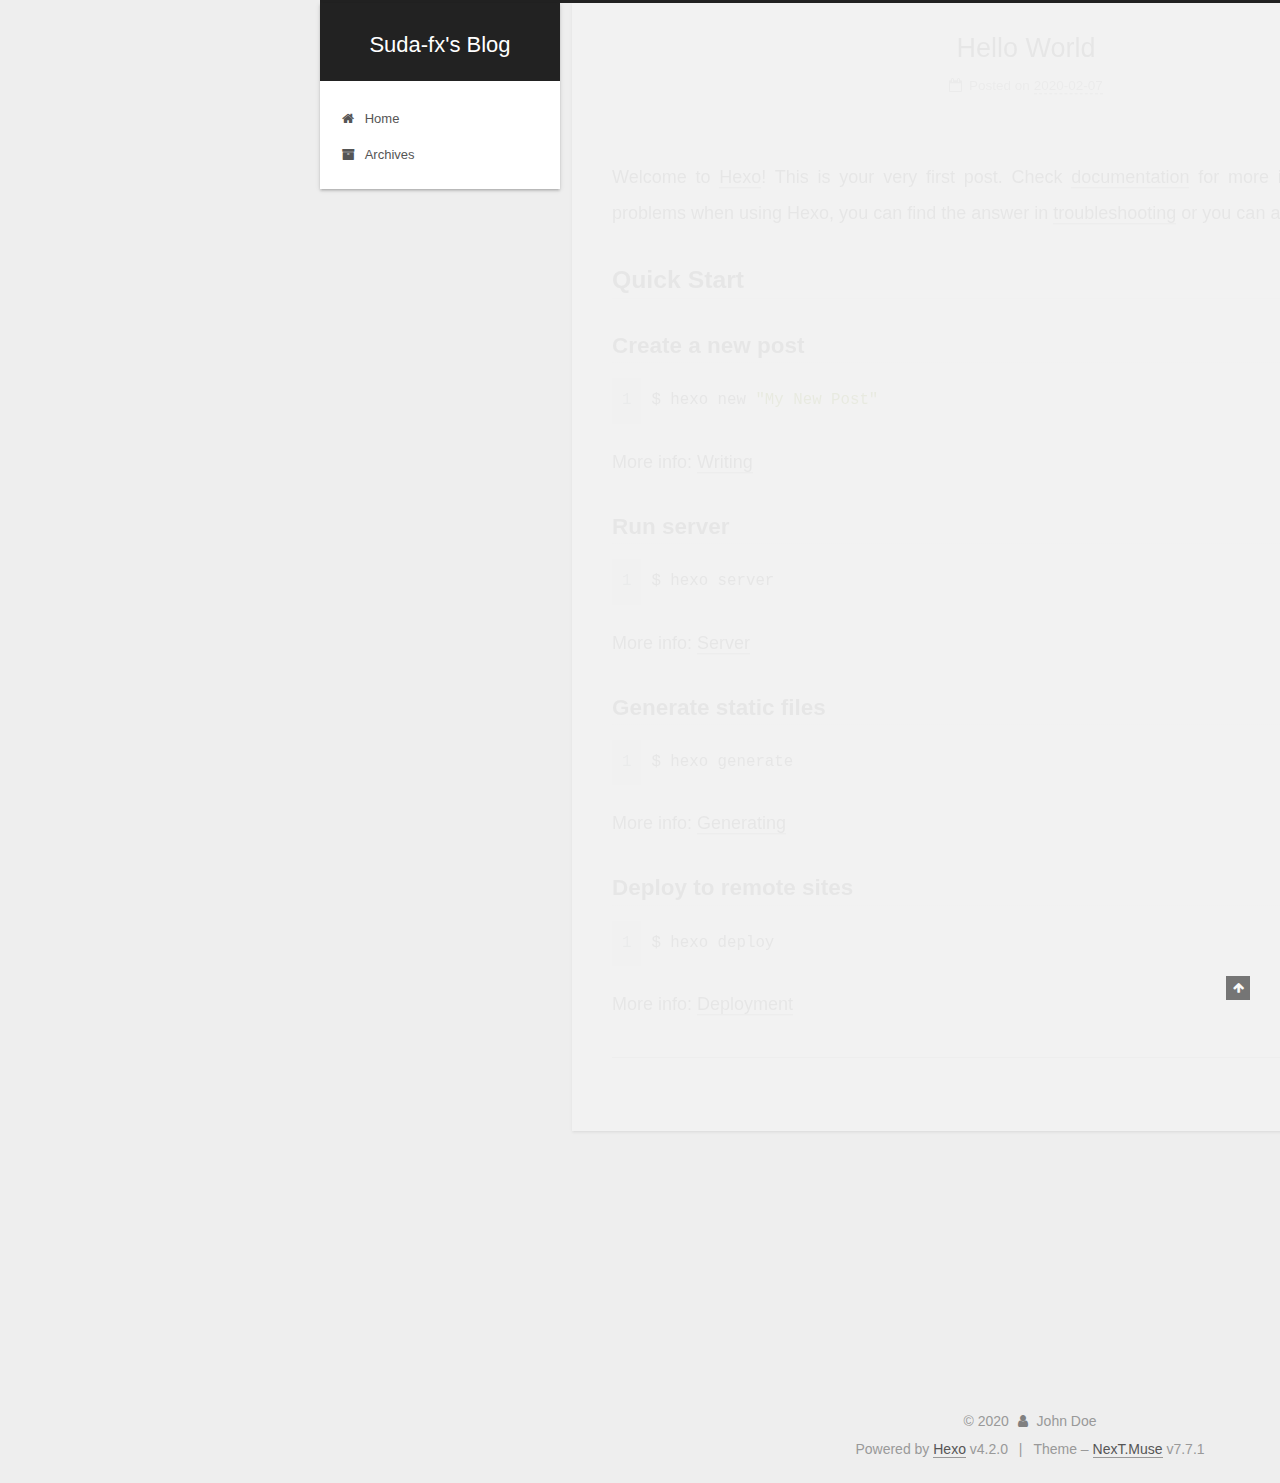
<file: 2020/02/07/hello-world/index.html>
<!DOCTYPE html>
<html lang="en">
<head>
  <meta charset="UTF-8">
<meta name="viewport" content="width=device-width, initial-scale=1, maximum-scale=2">
<meta name="theme-color" content="#222">
<meta name="generator" content="Hexo 4.2.0">
  <link rel="apple-touch-icon" sizes="180x180" href="/images/apple-touch-icon-next.png">
  <link rel="icon" type="image/png" sizes="32x32" href="/images/favicon-32x32-next.png">
  <link rel="icon" type="image/png" sizes="16x16" href="/images/favicon-16x16-next.png">
  <link rel="mask-icon" href="/images/logo.svg" color="#222">

<link rel="stylesheet" href="/css/main.css">


<link rel="stylesheet" href="/lib/font-awesome/css/font-awesome.min.css">

<script id="hexo-configurations">
    var NexT = window.NexT || {};
    var CONFIG = {"hostname":"yoursite.com","root":"/","scheme":"Muse","version":"7.7.1","exturl":false,"sidebar":{"position":"left","display":"post","padding":18,"offset":12,"onmobile":false},"copycode":{"enable":false,"show_result":false,"style":null},"back2top":{"enable":true,"sidebar":false,"scrollpercent":false},"bookmark":{"enable":false,"color":"#222","save":"auto"},"fancybox":false,"mediumzoom":false,"lazyload":false,"pangu":false,"comments":{"style":"tabs","active":null,"storage":true,"lazyload":false,"nav":null},"algolia":{"hits":{"per_page":10},"labels":{"input_placeholder":"Search for Posts","hits_empty":"We didn't find any results for the search: ${query}","hits_stats":"${hits} results found in ${time} ms"}},"localsearch":{"enable":false,"trigger":"auto","top_n_per_article":1,"unescape":false,"preload":false},"motion":{"enable":true,"async":false,"transition":{"post_block":"fadeIn","post_header":"slideDownIn","post_body":"slideDownIn","coll_header":"slideLeftIn","sidebar":"slideUpIn"}}};
  </script>

  <meta name="description" content="Welcome to Hexo! This is your very first post. Check documentation for more info. If you get any problems when using Hexo, you can find the answer in troubleshooting or you can ask me on GitHub. Quick">
<meta property="og:type" content="article">
<meta property="og:title" content="Hello World">
<meta property="og:url" content="http://yoursite.com/2020/02/07/hello-world/index.html">
<meta property="og:site_name" content="Suda-fx&#39;s Blog">
<meta property="og:description" content="Welcome to Hexo! This is your very first post. Check documentation for more info. If you get any problems when using Hexo, you can find the answer in troubleshooting or you can ask me on GitHub. Quick">
<meta property="og:locale" content="en_US">
<meta property="article:published_time" content="2020-02-07T07:22:04.463Z">
<meta property="article:modified_time" content="2020-02-07T07:22:04.463Z">
<meta property="article:author" content="John Doe">
<meta name="twitter:card" content="summary">

<link rel="canonical" href="http://yoursite.com/2020/02/07/hello-world/">


<script id="page-configurations">
  // https://hexo.io/docs/variables.html
  CONFIG.page = {
    sidebar: "",
    isHome: false,
    isPost: true
  };
</script>

  <title>Hello World | Suda-fx's Blog</title>
  






  <noscript>
  <style>
  .use-motion .brand,
  .use-motion .menu-item,
  .sidebar-inner,
  .use-motion .post-block,
  .use-motion .pagination,
  .use-motion .comments,
  .use-motion .post-header,
  .use-motion .post-body,
  .use-motion .collection-header { opacity: initial; }

  .use-motion .site-title,
  .use-motion .site-subtitle {
    opacity: initial;
    top: initial;
  }

  .use-motion .logo-line-before i { left: initial; }
  .use-motion .logo-line-after i { right: initial; }
  </style>
</noscript>

</head>

<body itemscope itemtype="http://schema.org/WebPage">
  <div class="container use-motion">
    <div class="headband"></div>

    <header class="header" itemscope itemtype="http://schema.org/WPHeader">
      <div class="header-inner"><div class="site-brand-container">
  <div class="site-meta">

    <div>
      <a href="/" class="brand" rel="start">
        <span class="logo-line-before"><i></i></span>
        <span class="site-title">Suda-fx's Blog</span>
        <span class="logo-line-after"><i></i></span>
      </a>
    </div>
  </div>

  <div class="site-nav-toggle">
    <div class="toggle" aria-label="Toggle navigation bar">
      <span class="toggle-line toggle-line-first"></span>
      <span class="toggle-line toggle-line-middle"></span>
      <span class="toggle-line toggle-line-last"></span>
    </div>
  </div>
</div>


<nav class="site-nav">
  
  <ul id="menu" class="menu">
        <li class="menu-item menu-item-home">

    <a href="/" rel="section"><i class="fa fa-fw fa-home"></i>Home</a>

  </li>
        <li class="menu-item menu-item-archives">

    <a href="/archives/" rel="section"><i class="fa fa-fw fa-archive"></i>Archives</a>

  </li>
  </ul>

</nav>
</div>
    </header>

    
  <div class="back-to-top">
    <i class="fa fa-arrow-up"></i>
    <span>0%</span>
  </div>


    <main class="main">
      <div class="main-inner">
        <div class="content-wrap">
          

          <div class="content">
            

  <div class="posts-expand">
      
  
  
  <article itemscope itemtype="http://schema.org/Article" class="post-block " lang="en">
    <link itemprop="mainEntityOfPage" href="http://yoursite.com/2020/02/07/hello-world/">

    <span hidden itemprop="author" itemscope itemtype="http://schema.org/Person">
      <meta itemprop="image" content="/images/avatar.gif">
      <meta itemprop="name" content="John Doe">
      <meta itemprop="description" content="">
    </span>

    <span hidden itemprop="publisher" itemscope itemtype="http://schema.org/Organization">
      <meta itemprop="name" content="Suda-fx's Blog">
    </span>
      <header class="post-header">
        <h1 class="post-title" itemprop="name headline">
          Hello World
        </h1>

        <div class="post-meta">
            <span class="post-meta-item">
              <span class="post-meta-item-icon">
                <i class="fa fa-calendar-o"></i>
              </span>
              <span class="post-meta-item-text">Posted on</span>

              <time title="Created: 2020-02-07 15:22:04" itemprop="dateCreated datePublished" datetime="2020-02-07T15:22:04+08:00">2020-02-07</time>
            </span>

          

        </div>
      </header>

    
    
    
    <div class="post-body" itemprop="articleBody">

      
        <p>Welcome to <a href="https://hexo.io/" target="_blank" rel="noopener">Hexo</a>! This is your very first post. Check <a href="https://hexo.io/docs/" target="_blank" rel="noopener">documentation</a> for more info. If you get any problems when using Hexo, you can find the answer in <a href="https://hexo.io/docs/troubleshooting.html" target="_blank" rel="noopener">troubleshooting</a> or you can ask me on <a href="https://github.com/hexojs/hexo/issues" target="_blank" rel="noopener">GitHub</a>.</p>
<h2 id="Quick-Start"><a href="#Quick-Start" class="headerlink" title="Quick Start"></a>Quick Start</h2><h3 id="Create-a-new-post"><a href="#Create-a-new-post" class="headerlink" title="Create a new post"></a>Create a new post</h3><figure class="highlight bash"><table><tr><td class="gutter"><pre><span class="line">1</span><br></pre></td><td class="code"><pre><span class="line">$ hexo new <span class="string">"My New Post"</span></span><br></pre></td></tr></table></figure>

<p>More info: <a href="https://hexo.io/docs/writing.html" target="_blank" rel="noopener">Writing</a></p>
<h3 id="Run-server"><a href="#Run-server" class="headerlink" title="Run server"></a>Run server</h3><figure class="highlight bash"><table><tr><td class="gutter"><pre><span class="line">1</span><br></pre></td><td class="code"><pre><span class="line">$ hexo server</span><br></pre></td></tr></table></figure>

<p>More info: <a href="https://hexo.io/docs/server.html" target="_blank" rel="noopener">Server</a></p>
<h3 id="Generate-static-files"><a href="#Generate-static-files" class="headerlink" title="Generate static files"></a>Generate static files</h3><figure class="highlight bash"><table><tr><td class="gutter"><pre><span class="line">1</span><br></pre></td><td class="code"><pre><span class="line">$ hexo generate</span><br></pre></td></tr></table></figure>

<p>More info: <a href="https://hexo.io/docs/generating.html" target="_blank" rel="noopener">Generating</a></p>
<h3 id="Deploy-to-remote-sites"><a href="#Deploy-to-remote-sites" class="headerlink" title="Deploy to remote sites"></a>Deploy to remote sites</h3><figure class="highlight bash"><table><tr><td class="gutter"><pre><span class="line">1</span><br></pre></td><td class="code"><pre><span class="line">$ hexo deploy</span><br></pre></td></tr></table></figure>

<p>More info: <a href="https://hexo.io/docs/one-command-deployment.html" target="_blank" rel="noopener">Deployment</a></p>

    </div>

    
    
    

      <footer class="post-footer">

        


        
    <div class="post-nav">
      <div class="post-nav-item"></div>
      <div class="post-nav-item">
    <a href="/2020/02/07/Hello-world-0/" rel="next" title="Hello world!">
      Hello world! <i class="fa fa-chevron-right"></i>
    </a></div>
    </div>
      </footer>
    
  </article>
  
  
  

  </div>


          </div>
          

<script>
  window.addEventListener('tabs:register', () => {
    let activeClass = CONFIG.comments.activeClass;
    if (CONFIG.comments.storage) {
      activeClass = localStorage.getItem('comments_active') || activeClass;
    }
    if (activeClass) {
      let activeTab = document.querySelector(`a[href="#comment-${activeClass}"]`);
      if (activeTab) {
        activeTab.click();
      }
    }
  });
  if (CONFIG.comments.storage) {
    window.addEventListener('tabs:click', event => {
      if (!event.target.matches('.tabs-comment .tab-content .tab-pane')) return;
      let commentClass = event.target.classList[1];
      localStorage.setItem('comments_active', commentClass);
    });
  }
</script>

        </div>
          
  
  <div class="toggle sidebar-toggle">
    <span class="toggle-line toggle-line-first"></span>
    <span class="toggle-line toggle-line-middle"></span>
    <span class="toggle-line toggle-line-last"></span>
  </div>

  <aside class="sidebar">
    <div class="sidebar-inner">

      <ul class="sidebar-nav motion-element">
        <li class="sidebar-nav-toc">
          Table of Contents
        </li>
        <li class="sidebar-nav-overview">
          Overview
        </li>
      </ul>

      <!--noindex-->
      <div class="post-toc-wrap sidebar-panel">
          <div class="post-toc motion-element"><ol class="nav"><li class="nav-item nav-level-2"><a class="nav-link" href="#Quick-Start"><span class="nav-number">1.</span> <span class="nav-text">Quick Start</span></a><ol class="nav-child"><li class="nav-item nav-level-3"><a class="nav-link" href="#Create-a-new-post"><span class="nav-number">1.1.</span> <span class="nav-text">Create a new post</span></a></li><li class="nav-item nav-level-3"><a class="nav-link" href="#Run-server"><span class="nav-number">1.2.</span> <span class="nav-text">Run server</span></a></li><li class="nav-item nav-level-3"><a class="nav-link" href="#Generate-static-files"><span class="nav-number">1.3.</span> <span class="nav-text">Generate static files</span></a></li><li class="nav-item nav-level-3"><a class="nav-link" href="#Deploy-to-remote-sites"><span class="nav-number">1.4.</span> <span class="nav-text">Deploy to remote sites</span></a></li></ol></li></ol></div>
      </div>
      <!--/noindex-->

      <div class="site-overview-wrap sidebar-panel">
        <div class="site-author motion-element" itemprop="author" itemscope itemtype="http://schema.org/Person">
  <p class="site-author-name" itemprop="name">John Doe</p>
  <div class="site-description" itemprop="description"></div>
</div>
<div class="site-state-wrap motion-element">
  <nav class="site-state">
      <div class="site-state-item site-state-posts">
          <a href="/archives/">
        
          <span class="site-state-item-count">2</span>
          <span class="site-state-item-name">posts</span>
        </a>
      </div>
  </nav>
</div>



      </div>

    </div>
  </aside>
  <div id="sidebar-dimmer"></div>


      </div>
    </main>

    <footer class="footer">
      <div class="footer-inner">
        

<div class="copyright">
  
  &copy; 
  <span itemprop="copyrightYear">2020</span>
  <span class="with-love">
    <i class="fa fa-user"></i>
  </span>
  <span class="author" itemprop="copyrightHolder">John Doe</span>
</div>
  <div class="powered-by">Powered by <a href="https://hexo.io/" class="theme-link" rel="noopener" target="_blank">Hexo</a> v4.2.0
  </div>
  <span class="post-meta-divider">|</span>
  <div class="theme-info">Theme – <a href="https://muse.theme-next.org/" class="theme-link" rel="noopener" target="_blank">NexT.Muse</a> v7.7.1
  </div>

        








      </div>
    </footer>
  </div>

  
  <script src="/lib/anime.min.js"></script>
  <script src="/lib/velocity/velocity.min.js"></script>
  <script src="/lib/velocity/velocity.ui.min.js"></script>

<script src="/js/utils.js"></script>

<script src="/js/motion.js"></script>


<script src="/js/schemes/muse.js"></script>


<script src="/js/next-boot.js"></script>




  















  

  

</body>
</html>
</file>
<file: css/main.css>
html {
  line-height: 1.15; /* 1 */
  -webkit-text-size-adjust: 100%; /* 2 */
}
body {
  margin: 0;
}
main {
  display: block;
}
h1 {
  font-size: 2em;
  margin: 0.67em 0;
}
hr {
  box-sizing: content-box; /* 1 */
  height: 0; /* 1 */
  overflow: visible; /* 2 */
}
pre {
  font-family: monospace, monospace; /* 1 */
  font-size: 1em; /* 2 */
}
a {
  background: transparent;
}
abbr[title] {
  border-bottom: none; /* 1 */
  text-decoration: underline; /* 2 */
  text-decoration: underline dotted; /* 2 */
}
b,
strong {
  font-weight: bolder;
}
code,
kbd,
samp {
  font-family: monospace, monospace; /* 1 */
  font-size: 1em; /* 2 */
}
small {
  font-size: 80%;
}
sub,
sup {
  font-size: 75%;
  line-height: 0;
  position: relative;
  vertical-align: baseline;
}
sub {
  bottom: -0.25em;
}
sup {
  top: -0.5em;
}
img {
  border-style: none;
}
button,
input,
optgroup,
select,
textarea {
  font-family: inherit; /* 1 */
  font-size: 100%; /* 1 */
  line-height: 1.15; /* 1 */
  margin: 0; /* 2 */
}
button,
input {
/* 1 */
  overflow: visible;
}
button,
select {
/* 1 */
  text-transform: none;
}
button,
[type='button'],
[type='reset'],
[type='submit'] {
  -webkit-appearance: button;
}
button::-moz-focus-inner,
[type='button']::-moz-focus-inner,
[type='reset']::-moz-focus-inner,
[type='submit']::-moz-focus-inner {
  border-style: none;
  padding: 0;
}
button:-moz-focusring,
[type='button']:-moz-focusring,
[type='reset']:-moz-focusring,
[type='submit']:-moz-focusring {
  outline: 1px dotted ButtonText;
}
fieldset {
  padding: 0.35em 0.75em 0.625em;
}
legend {
  box-sizing: border-box; /* 1 */
  color: inherit; /* 2 */
  display: table; /* 1 */
  max-width: 100%; /* 1 */
  padding: 0; /* 3 */
  white-space: normal; /* 1 */
}
progress {
  vertical-align: baseline;
}
textarea {
  overflow: auto;
}
[type='checkbox'],
[type='radio'] {
  box-sizing: border-box; /* 1 */
  padding: 0; /* 2 */
}
[type='number']::-webkit-inner-spin-button,
[type='number']::-webkit-outer-spin-button {
  height: auto;
}
[type='search'] {
  outline-offset: -2px; /* 2 */
  -webkit-appearance: textfield; /* 1 */
}
[type='search']::-webkit-search-decoration {
  -webkit-appearance: none;
}
::-webkit-file-upload-button {
  font: inherit; /* 2 */
  -webkit-appearance: button; /* 1 */
}
details {
  display: block;
}
summary {
  display: list-item;
}
template {
  display: none;
}
[hidden] {
  display: none;
}
::selection {
  background: #262a30;
  color: #fff;
}
html,
body {
  height: 100%;
}
body {
  background: #eee;
  color: #555;
  font-family: 'Lato', "PingFang SC", "Microsoft YaHei", sans-serif;
  font-size: 1em;
  line-height: 2;
}
@media (max-width: 991px) {
  body {
    padding-left: 0 !important;
    padding-right: 0 !important;
  }
}
h1,
h2,
h3,
h4,
h5,
h6 {
  font-family: 'Lato', "PingFang SC", "Microsoft YaHei", sans-serif;
  font-weight: bold;
  line-height: 1.5;
  margin: 20px 0 15px;
}
h1 {
  font-size: 1.5em;
}
h2 {
  font-size: 1.375em;
}
h3 {
  font-size: 1.25em;
}
h4 {
  font-size: 1.125em;
}
h5 {
  font-size: 1em;
}
h6 {
  font-size: 0.875em;
}
p {
  margin: 0 0 20px 0;
}
a,
span.exturl {
  border-bottom: 1px solid #999;
  color: #555;
  outline: 0;
  text-decoration: none;
  overflow-wrap: break-word;
  word-wrap: break-word;
  cursor: pointer;
}
a:hover,
span.exturl:hover {
  border-bottom-color: #222;
  color: #222;
}
iframe,
img,
video {
  display: block;
  margin-left: auto;
  margin-right: auto;
  max-width: 100%;
}
hr {
  background-color: #ddd;
  background-image: repeating-linear-gradient(-45deg, #fff, #fff 4px, transparent 4px, transparent 8px);
  border: 0;
  height: 3px;
  margin: 40px 0;
}
blockquote {
  border-left: 4px solid #ddd;
  color: #666;
  margin: 0;
  padding: 0 15px;
}
blockquote cite::before {
  content: '-';
  padding: 0 5px;
}
dt {
  font-weight: 700;
}
dd {
  margin: 0;
  padding: 0;
}
kbd {
  background-color: #f5f5f5;
  background-image: linear-gradient(#eee, #fff, #eee);
  border: 1px solid #ccc;
  border-radius: 0.2em;
  box-shadow: 0.1em 0.1em 0.2em rgba(0,0,0,0.1);
  font-family: inherit;
  padding: 0.1em 0.3em;
  white-space: nowrap;
}
.table-container {
  overflow: auto;
}
table {
  border-collapse: collapse;
  border-spacing: 0;
  font-size: 0.875em;
  margin: 0 0 20px 0;
  width: 100%;
}
tbody tr:nth-of-type(odd) {
  background: #f9f9f9;
}
tbody tr:hover {
  background: #f5f5f5;
}
caption,
th,
td {
  font-weight: normal;
  padding: 8px;
  text-align: left;
  vertical-align: middle;
}
th,
td {
  border: 1px solid #ddd;
  border-bottom: 3px solid #ddd;
}
th {
  font-weight: 700;
  padding-bottom: 10px;
}
td {
  border-bottom-width: 1px;
}
.btn {
  background: #fff;
  border: 2px solid #555;
  border-radius: 2px;
  color: #555;
  display: inline-block;
  font-size: 0.875em;
  line-height: 2;
  padding: 0 20px;
  text-decoration: none;
  transition-property: background-color;
  transition-delay: 0s;
  transition-duration: 0.2s;
  transition-timing-function: ease-in-out;
}
.btn:hover {
  background: #222;
  border-color: #222;
  color: #fff;
}
.btn + .btn {
  margin: 0 0 8px 8px;
}
.btn .fa-fw {
  text-align: left;
  width: 1.285714285714286em;
}
.toggle {
  line-height: 0;
}
.toggle .toggle-line {
  background: #fff;
  display: inline-block;
  height: 2px;
  left: 0;
  position: relative;
  top: 0;
  transition: all 0.4s;
  vertical-align: top;
  width: 100%;
}
.toggle .toggle-line:not(:first-child) {
  margin-top: 3px;
}
.toggle.toggle-arrow .toggle-line-first {
  left: 50%;
  top: 2px;
  transform: rotate(45deg);
  width: 50%;
}
.toggle.toggle-arrow .toggle-line-middle {
  left: 2px;
  width: 90%;
}
.toggle.toggle-arrow .toggle-line-last {
  left: 50%;
  top: -2px;
  transform: rotate(-45deg);
  width: 50%;
}
.toggle.toggle-close .toggle-line-first {
  transform: rotate(-45deg);
  top: 5px;
}
.toggle.toggle-close .toggle-line-middle {
  opacity: 0;
}
.toggle.toggle-close .toggle-line-last {
  transform: rotate(45deg);
  top: -5px;
}
.highlight,
pre {
  background: #f7f7f7;
  color: #4d4d4c;
  line-height: 1.6;
  margin: 0 auto 20px;
}
pre,
code {
  font-family: consolas, Menlo, monospace, "PingFang SC", "Microsoft YaHei";
}
code {
  background: #eee;
  border-radius: 3px;
  color: #555;
  padding: 2px 4px;
  overflow-wrap: break-word;
  word-wrap: break-word;
}
.highlight *::selection {
  background: #d6d6d6;
}
.highlight pre {
  border: 0;
  margin: 0;
  padding: 10px 0;
}
.highlight table {
  border: 0;
  margin: 0;
  width: auto;
}
.highlight td {
  border: 0;
  padding: 0;
}
.highlight figcaption {
  background: #eee;
  color: #4d4d4c;
  font-size: 0.875em;
  line-height: 1.2;
  padding: 0.5em;
}
.highlight figcaption::before,
.highlight figcaption::after {
  content: ' ';
  display: table;
}
.highlight figcaption::after {
  clear: both;
}
.highlight figcaption a {
  color: #4d4d4c;
  float: right;
}
.highlight figcaption a:hover {
  border-bottom-color: #4d4d4c;
}
.highlight .gutter {
  -moz-user-select: none;
  -ms-user-select: none;
  -webkit-user-select: none;
  user-select: none;
}
.highlight .gutter pre {
  background: #eff2f3;
  color: #869194;
  padding-left: 10px;
  padding-right: 10px;
  text-align: right;
}
.highlight .code pre {
  background: #f7f7f7;
  padding-left: 10px;
  width: 100%;
}
.gist table {
  width: auto;
}
.gist table td {
  border: 0;
}
pre {
  overflow: auto;
  padding: 10px;
}
pre code {
  background: none;
  color: #4d4d4c;
  font-size: 0.875em;
  padding: 0;
  text-shadow: none;
}
pre .deletion {
  background: #fdd;
}
pre .addition {
  background: #dfd;
}
pre .meta {
  color: #eab700;
  -moz-user-select: none;
  -ms-user-select: none;
  -webkit-user-select: none;
  user-select: none;
}
pre .comment {
  color: #8e908c;
}
pre .variable,
pre .attribute,
pre .tag,
pre .name,
pre .regexp,
pre .ruby .constant,
pre .xml .tag .title,
pre .xml .pi,
pre .xml .doctype,
pre .html .doctype,
pre .css .id,
pre .css .class,
pre .css .pseudo {
  color: #c82829;
}
pre .number,
pre .preprocessor,
pre .built_in,
pre .builtin-name,
pre .literal,
pre .params,
pre .constant,
pre .command {
  color: #f5871f;
}
pre .ruby .class .title,
pre .css .rules .attribute,
pre .string,
pre .symbol,
pre .value,
pre .inheritance,
pre .header,
pre .ruby .symbol,
pre .xml .cdata,
pre .special,
pre .formula {
  color: #718c00;
}
pre .title,
pre .css .hexcolor {
  color: #3e999f;
}
pre .function,
pre .python .decorator,
pre .python .title,
pre .ruby .function .title,
pre .ruby .title .keyword,
pre .perl .sub,
pre .javascript .title,
pre .coffeescript .title {
  color: #4271ae;
}
pre .keyword,
pre .javascript .function {
  color: #8959a8;
}
.blockquote-center {
  border-left: none;
  margin: 40px 0;
  padding: 0;
  position: relative;
  text-align: center;
}
.blockquote-center::before,
.blockquote-center::after {
  background-repeat: no-repeat;
  background-size: 22px 22px;
  content: ' ';
  display: block;
  height: 24px;
  opacity: 0.2;
  position: absolute;
  width: 100%;
}
.blockquote-center::before {
  background-image: url("../images/quote-l.svg");
  background-position: 0 -6px;
  border-top: 1px solid #ccc;
  top: -20px;
}
.blockquote-center::after {
  background-image: url("../images/quote-r.svg");
  background-position: 100% 8px;
  border-bottom: 1px solid #ccc;
  bottom: -20px;
}
.blockquote-center p,
.blockquote-center div {
  text-align: center;
}
.post-body .group-picture img {
  margin: 0 auto;
  padding: 0 3px;
}
.group-picture-row {
  margin-bottom: 6px;
  overflow: hidden;
}
.group-picture-column {
  float: left;
  margin-bottom: 10px;
}
.post-body .label {
  display: inline;
  padding: 0 2px;
}
.post-body .label.default {
  background: #f0f0f0;
}
.post-body .label.primary {
  background: #efe6f7;
}
.post-body .label.info {
  background: #e5f2f8;
}
.post-body .label.success {
  background: #e7f4e9;
}
.post-body .label.warning {
  background: #fcf6e1;
}
.post-body .label.danger {
  background: #fae8eb;
}
.post-body .tabs {
  margin-bottom: 20px;
}
.post-body .tabs,
.tabs-comment {
  display: block;
  padding-top: 10px;
  position: relative;
}
.post-body .tabs ul.nav-tabs,
.tabs-comment ul.nav-tabs {
  display: flex;
  flex-wrap: wrap;
  margin: 0;
  margin-bottom: -1px;
  padding: 0;
}
@media (max-width: 413px) {
  .post-body .tabs ul.nav-tabs,
  .tabs-comment ul.nav-tabs {
    display: block;
    margin-bottom: 5px;
  }
}
.post-body .tabs ul.nav-tabs li.tab,
.tabs-comment ul.nav-tabs li.tab {
  background: #fff;
  border-bottom: 1px solid #ddd;
  border-left: 1px solid transparent;
  border-right: 1px solid transparent;
  border-top: 3px solid transparent;
  flex-grow: 1;
  list-style-type: none;
  border-radius: 0 0 0 0;
}
@media (max-width: 413px) {
  .post-body .tabs ul.nav-tabs li.tab,
  .tabs-comment ul.nav-tabs li.tab {
    border-bottom: 1px solid transparent;
    border-left: 3px solid transparent;
    border-right: 1px solid transparent;
    border-top: 1px solid transparent;
  }
}
@media (max-width: 413px) {
  .post-body .tabs ul.nav-tabs li.tab,
  .tabs-comment ul.nav-tabs li.tab {
    border-radius: 0;
  }
}
.post-body .tabs ul.nav-tabs li.tab a,
.tabs-comment ul.nav-tabs li.tab a {
  border-bottom: initial;
  display: block;
  line-height: 1.8;
  outline: 0;
  padding: 0.25em 0.75em;
  text-align: center;
  transition-delay: 0s;
  transition-duration: 0.2s;
  transition-timing-function: ease-out;
}
.post-body .tabs ul.nav-tabs li.tab a i,
.tabs-comment ul.nav-tabs li.tab a i {
  width: 1.285714285714286em;
}
.post-body .tabs ul.nav-tabs li.tab.active,
.tabs-comment ul.nav-tabs li.tab.active {
  border-bottom: 1px solid transparent;
  border-left: 1px solid #ddd;
  border-right: 1px solid #ddd;
  border-top: 3px solid #fc6423;
}
@media (max-width: 413px) {
  .post-body .tabs ul.nav-tabs li.tab.active,
  .tabs-comment ul.nav-tabs li.tab.active {
    border-bottom: 1px solid #ddd;
    border-left: 3px solid #fc6423;
    border-right: 1px solid #ddd;
    border-top: 1px solid #ddd;
  }
}
.post-body .tabs ul.nav-tabs li.tab.active a,
.tabs-comment ul.nav-tabs li.tab.active a {
  color: #555;
  cursor: default;
}
.post-body .tabs .tab-content .tab-pane,
.tabs-comment .tab-content .tab-pane {
  border: 1px solid #ddd;
  padding: 20px 20px 0 20px;
  border-radius: 0;
}
.post-body .tabs .tab-content .tab-pane:not(.active),
.tabs-comment .tab-content .tab-pane:not(.active) {
  display: none;
}
.post-body .tabs .tab-content .tab-pane.active,
.tabs-comment .tab-content .tab-pane.active {
  display: block;
}
.post-body .tabs .tab-content .tab-pane.active:nth-of-type(1),
.tabs-comment .tab-content .tab-pane.active:nth-of-type(1) {
  border-radius: 0 0 0 0;
}
@media (max-width: 413px) {
  .post-body .tabs .tab-content .tab-pane.active:nth-of-type(1),
  .tabs-comment .tab-content .tab-pane.active:nth-of-type(1) {
    border-radius: 0;
  }
}
.post-body .note {
  border-radius: 3px;
  margin-bottom: 20px;
  padding: 15px;
  position: relative;
  border: 1px solid #eee;
  border-left-width: 5px;
}
.post-body .note h2,
.post-body .note h3,
.post-body .note h4,
.post-body .note h5,
.post-body .note h6 {
  margin-top: 0;
  border-bottom: initial;
  margin-bottom: 0;
  padding-top: 0;
}
.post-body .note p:first-child,
.post-body .note ul:first-child,
.post-body .note ol:first-child,
.post-body .note table:first-child,
.post-body .note pre:first-child,
.post-body .note blockquote:first-child,
.post-body .note img:first-child {
  margin-top: 0;
}
.post-body .note p:last-child,
.post-body .note ul:last-child,
.post-body .note ol:last-child,
.post-body .note table:last-child,
.post-body .note pre:last-child,
.post-body .note blockquote:last-child,
.post-body .note img:last-child {
  margin-bottom: 0;
}
.post-body .note.default {
  border-left-color: #777;
}
.post-body .note.default h2,
.post-body .note.default h3,
.post-body .note.default h4,
.post-body .note.default h5,
.post-body .note.default h6 {
  color: #777;
}
.post-body .note.primary {
  border-left-color: #6f42c1;
}
.post-body .note.primary h2,
.post-body .note.primary h3,
.post-body .note.primary h4,
.post-body .note.primary h5,
.post-body .note.primary h6 {
  color: #6f42c1;
}
.post-body .note.info {
  border-left-color: #428bca;
}
.post-body .note.info h2,
.post-body .note.info h3,
.post-body .note.info h4,
.post-body .note.info h5,
.post-body .note.info h6 {
  color: #428bca;
}
.post-body .note.success {
  border-left-color: #5cb85c;
}
.post-body .note.success h2,
.post-body .note.success h3,
.post-body .note.success h4,
.post-body .note.success h5,
.post-body .note.success h6 {
  color: #5cb85c;
}
.post-body .note.warning {
  border-left-color: #f0ad4e;
}
.post-body .note.warning h2,
.post-body .note.warning h3,
.post-body .note.warning h4,
.post-body .note.warning h5,
.post-body .note.warning h6 {
  color: #f0ad4e;
}
.post-body .note.danger {
  border-left-color: #d9534f;
}
.post-body .note.danger h2,
.post-body .note.danger h3,
.post-body .note.danger h4,
.post-body .note.danger h5,
.post-body .note.danger h6 {
  color: #d9534f;
}
.pagination .prev,
.pagination .next,
.pagination .page-number,
.pagination .space {
  display: inline-block;
  margin: 0 10px;
  padding: 0 11px;
  position: relative;
  top: -1px;
}
@media (max-width: 767px) {
  .pagination .prev,
  .pagination .next,
  .pagination .page-number,
  .pagination .space {
    margin: 0 5px;
  }
}
.pagination {
  border-top: 1px solid #eee;
  margin: 120px 0 0;
  text-align: center;
}
.pagination .prev,
.pagination .next,
.pagination .page-number {
  border-bottom: 0;
  border-top: 1px solid #eee;
  transition-property: border-color;
  transition-delay: 0s;
  transition-duration: 0.2s;
  transition-timing-function: ease-in-out;
}
.pagination .prev:hover,
.pagination .next:hover,
.pagination .page-number:hover {
  border-top-color: #222;
}
.pagination .space {
  margin: 0;
  padding: 0;
}
.pagination .prev {
  margin-left: 0;
}
.pagination .next {
  margin-right: 0;
}
.pagination .page-number.current {
  background: #ccc;
  border-top-color: #ccc;
  color: #fff;
}
@media (max-width: 767px) {
  .pagination {
    border-top: none;
  }
  .pagination .prev,
  .pagination .next,
  .pagination .page-number {
    border-bottom: 1px solid #eee;
    border-top: 0;
    margin-bottom: 10px;
    padding: 0 10px;
  }
  .pagination .prev:hover,
  .pagination .next:hover,
  .pagination .page-number:hover {
    border-bottom-color: #222;
  }
}
.comments {
  margin: 60px 20px 0;
  overflow: hidden;
}
.comment-button-group {
  display: flex;
  flex-wrap: wrap-reverse;
  justify-content: center;
  margin: 1em 0;
}
.comment-button-group .comment-button {
  margin: 0.1em 0.2em;
}
.comment-button-group .comment-button.active {
  background: #222;
  border-color: #222;
  color: #fff;
}
.comment-position {
  display: none;
}
.comment-position.active {
  display: block;
}
.tabs-comment {
  background: #fff;
  margin-top: 4em;
  padding-top: 0;
}
.tabs-comment .comments {
  border: 0;
  box-shadow: none;
  margin-top: 0;
  padding-top: 0;
}
.container {
  min-height: 100%;
  position: relative;
}
.main-inner {
  margin: 0 auto;
  width: calc(100% - 20px);
}
@media (min-width: 1200px) {
  .main-inner {
    width: 1160px;
  }
}
@media (min-width: 1600px) {
  .main-inner {
    width: 73%;
  }
}
.header {
  background: transparent;
}
.header-inner {
  margin: 0 auto;
  position: relative;
  width: calc(100% - 20px);
}
@media (min-width: 1200px) {
  .header-inner {
    width: 1160px;
  }
}
@media (min-width: 1600px) {
  .header-inner {
    width: 73%;
  }
}
.headband {
  background: #222;
  height: 3px;
}
.site-meta {
  margin: 0;
  text-align: center;
}
@media (max-width: 767px) {
  .site-meta {
    text-align: center;
  }
}
.brand {
  background: #222;
  border-bottom: none;
  color: #fff;
  display: inline-block;
  line-height: 1.375em;
  padding: 0 40px;
  position: relative;
}
.brand:hover {
  color: #fff;
}
.site-title {
  display: inline-block;
  font-family: 'Lato', "PingFang SC", "Microsoft YaHei", sans-serif;
  font-size: 1.375em;
  font-weight: normal;
  line-height: 1.5;
  vertical-align: top;
}
.site-subtitle {
  color: #ddd;
  font-size: 0.8125em;
  margin-top: 10px;
}
.use-motion .brand {
  opacity: 0;
}
.use-motion .site-title,
.use-motion .site-subtitle,
.use-motion .custom-logo-image {
  opacity: 0;
  position: relative;
  top: -10px;
}
.site-nav-toggle {
  display: none;
  left: 10px;
  position: absolute;
}
@media (max-width: 767px) {
  .site-nav-toggle {
    display: block;
  }
}
.site-nav-toggle .toggle {
  background: transparent;
  border: 0;
  margin-top: 2px;
  padding: 10px;
  width: 22px;
}
.site-nav-toggle .toggle .toggle-line {
  background: #555;
  border-radius: 1px;
}
.site-nav {
  display: block;
}
@media (max-width: 767px) {
  .site-nav {
    clear: both;
    display: none;
  }
}
.site-nav.site-nav-on {
  display: block;
}
.menu {
  margin-top: 20px;
  padding-left: 0;
  text-align: center;
}
.menu-item {
  display: inline-block;
  list-style: none;
  margin: 0 10px;
}
@media (max-width: 767px) {
  .menu-item {
    margin-top: 10px;
  }
}
.menu-item a,
.menu-item span.exturl {
  border-bottom: 0;
  display: block;
  font-size: 0.8125em;
  transition-property: border-color;
  transition-delay: 0s;
  transition-duration: 0.2s;
  transition-timing-function: ease-in-out;
}
@media (hover: none) {
  .menu-item a:hover,
  .menu-item span.exturl:hover {
    border-bottom-color: transparent !important;
  }
}
.menu-item .fa {
  margin-right: 8px;
}
.menu-item .badge {
  display: inline-block;
  font-weight: 700;
  line-height: 1;
  margin-left: 0.35em;
  margin-top: 0.35em;
  text-align: center;
  white-space: nowrap;
}
@media (max-width: 767px) {
  .menu-item .badge {
    float: right;
    margin-left: 0;
  }
}
.use-motion .menu-item {
  opacity: 0;
}
.sidebar {
  background: #222;
  bottom: 0;
  box-shadow: inset 0 2px 6px #000;
  position: fixed;
  top: 0;
}
.sidebar a,
.sidebar span.exturl {
  border-bottom-color: #555;
  color: #999;
}
.sidebar a:hover,
.sidebar span.exturl:hover {
  border-bottom-color: #eee;
  color: #eee;
}
@media (max-width: 991px) {
  .sidebar {
    display: none;
  }
}
.sidebar-inner {
  color: #999;
  padding: 18px 10px;
  text-align: center;
}
.cc-license {
  margin-top: 10px;
  text-align: center;
}
.cc-license .cc-opacity {
  border-bottom: none;
  opacity: 0.7;
}
.cc-license .cc-opacity:hover {
  opacity: 0.9;
}
.cc-license img {
  display: inline-block;
}
.site-author-image {
  border: 1px solid #eee;
  display: block;
  height: auto;
  margin: 0 auto;
  max-width: 120px;
  padding: 2px;
}
.site-author-name {
  color: #222;
  font-weight: 600;
  margin: 0;
  text-align: center;
}
.site-description {
  color: #999;
  font-size: 0.8125em;
  margin-top: 0;
  text-align: center;
}
.links-of-author {
  margin-top: 15px;
}
.links-of-author a,
.links-of-author span.exturl {
  border-bottom-color: #555;
  display: inline-block;
  font-size: 0.8125em;
  margin-bottom: 10px;
  margin-right: 10px;
  vertical-align: middle;
}
.links-of-author a::before,
.links-of-author span.exturl::before {
  background: #ffa8cd;
  border-radius: 50%;
  content: ' ';
  display: inline-block;
  height: 4px;
  margin-right: 3px;
  vertical-align: middle;
  width: 4px;
}
.sidebar-button {
  margin-top: 15px;
}
.sidebar-button a {
  border: 1px solid #fc6423;
  border-radius: 4px;
  color: #fc6423;
  display: inline-block;
  padding: 0 15px;
}
.sidebar-button a .fa {
  margin-right: 5px;
}
.sidebar-button a:hover {
  background: #fc6423;
  border: 1px solid #fc6423;
  color: #fff;
}
.sidebar-button a:hover .fa {
  color: #fff;
}
.links-of-blogroll {
  font-size: 0.8125em;
  margin-top: 10px;
}
.links-of-blogroll-title {
  font-size: 0.875em;
  font-weight: 600;
  margin-top: 0;
}
.links-of-blogroll-list {
  list-style: none;
  margin: 0;
  padding: 0;
}
.links-of-blogroll-item {
  padding: 2px 10px;
}
.links-of-blogroll-item a,
.links-of-blogroll-item span.exturl {
  box-sizing: border-box;
  display: inline-block;
  max-width: 280px;
  overflow: hidden;
  text-overflow: ellipsis;
  white-space: nowrap;
}
#sidebar-dimmer {
  display: none;
}
@media (max-width: 767px) {
  #sidebar-dimmer {
    background: #000;
    display: block;
    height: 100%;
    left: 100%;
    opacity: 0;
    position: fixed;
    top: 0;
    width: 100%;
    z-index: 1100;
  }
  .sidebar-active + #sidebar-dimmer {
    opacity: 0.7;
    transform: translateX(-100%);
    transition: opacity 0.5s;
  }
}
.sidebar-nav {
  margin: 0;
  padding-bottom: 20px;
  padding-left: 0;
}
.sidebar-nav li {
  border-bottom: 1px solid transparent;
  color: #555;
  cursor: pointer;
  display: inline-block;
  font-size: 0.875em;
}
.sidebar-nav li.sidebar-nav-overview {
  margin-left: 10px;
}
.sidebar-nav li:hover {
  color: #fc6423;
}
.sidebar-nav .sidebar-nav-active {
  border-bottom-color: #fc6423;
  color: #fc6423;
}
.sidebar-nav .sidebar-nav-active:hover {
  color: #fc6423;
}
.sidebar-panel {
  display: none;
  overflow-x: hidden;
  overflow-y: auto;
}
.sidebar-panel-active {
  display: block;
}
.sidebar-toggle {
  background: #222;
  bottom: 45px;
  cursor: pointer;
  height: 14px;
  left: 30px;
  padding: 5px;
  position: fixed;
  width: 14px;
  z-index: 1300;
}
@media (max-width: 991px) {
  .sidebar-toggle {
    left: 20px;
    opacity: 0.8;
    display: none;
  }
}
.sidebar-toggle:hover .toggle-line {
  background: #fc6423;
}
.post-toc {
  font-size: 0.875em;
}
.post-toc ol {
  list-style: none;
  margin: 0;
  padding: 0 2px 5px 10px;
  text-align: left;
}
.post-toc ol > ol {
  padding-left: 0;
}
.post-toc ol a {
  border-bottom-color: #ccc;
  color: #666;
  transition-property: all;
  transition-delay: 0s;
  transition-duration: 0.2s;
  transition-timing-function: ease-in-out;
}
.post-toc ol a:hover {
  border-bottom-color: #000;
  color: #000;
}
.post-toc .nav-item {
  line-height: 1.8;
  overflow: hidden;
  text-overflow: ellipsis;
  white-space: nowrap;
}
.post-toc .nav .nav-child {
  display: none;
}
.post-toc .nav .active > .nav-child {
  display: block;
}
.post-toc .nav .active-current > .nav-child {
  display: block;
}
.post-toc .nav .active-current > .nav-child > .nav-item {
  display: block;
}
.post-toc .nav .active > a {
  border-bottom-color: #fc6423;
  color: #fc6423;
}
.post-toc .nav .active-current > a {
  color: #fc6423;
}
.post-toc .nav .active-current > a:hover {
  color: #fc6423;
}
.site-state {
  display: flex;
  justify-content: center;
  line-height: 1.4;
  margin-top: 10px;
  overflow: hidden;
  text-align: center;
  white-space: nowrap;
}
.site-state-item {
  padding: 0 15px;
}
.site-state-item:not(:first-child) {
  border-left: 1px solid #eee;
}
.site-state-item a {
  border-bottom: none;
}
.site-state-item-count {
  color: inherit;
  display: block;
  font-size: 1em;
  font-weight: 600;
  text-align: center;
}
.site-state-item-name {
  color: #999;
  font-size: 0.8125em;
}
.footer {
  color: #999;
  font-size: 0.875em;
  padding: 20px 0;
}
.footer.footer-fixed {
  bottom: 0;
  left: 0;
  position: absolute;
  right: 0;
}
.footer-inner {
  box-sizing: border-box;
  margin: 0 auto;
  text-align: center;
  width: calc(100% - 20px);
}
@media (min-width: 1200px) {
  .footer-inner {
    width: 1160px;
  }
}
@media (min-width: 1600px) {
  .footer-inner {
    width: 73%;
  }
}
.with-love {
  color: #808080;
  display: inline-block;
  margin: 0 5px;
}
.powered-by,
.theme-info {
  display: inline-block;
}
@-moz-keyframes iconAnimate {
  0%, 100% {
    transform: scale(1);
  }
  10%, 30% {
    transform: scale(0.9);
  }
  20%, 40%, 60%, 80% {
    transform: scale(1.1);
  }
  50%, 70% {
    transform: scale(1.1);
  }
}
@-webkit-keyframes iconAnimate {
  0%, 100% {
    transform: scale(1);
  }
  10%, 30% {
    transform: scale(0.9);
  }
  20%, 40%, 60%, 80% {
    transform: scale(1.1);
  }
  50%, 70% {
    transform: scale(1.1);
  }
}
@-o-keyframes iconAnimate {
  0%, 100% {
    transform: scale(1);
  }
  10%, 30% {
    transform: scale(0.9);
  }
  20%, 40%, 60%, 80% {
    transform: scale(1.1);
  }
  50%, 70% {
    transform: scale(1.1);
  }
}
@keyframes iconAnimate {
  0%, 100% {
    transform: scale(1);
  }
  10%, 30% {
    transform: scale(0.9);
  }
  20%, 40%, 60%, 80% {
    transform: scale(1.1);
  }
  50%, 70% {
    transform: scale(1.1);
  }
}
.back-to-top {
  background: #222;
  bottom: -100px;
  box-sizing: border-box;
  color: #fff;
  cursor: pointer;
  font-size: 12px;
  left: 30px;
  opacity: 0.6;
  padding: 0 6px;
  position: fixed;
  text-align: center;
  transition-property: bottom;
  z-index: 1300;
  transition-delay: 0s;
  transition-duration: 0.2s;
  transition-timing-function: ease-in-out;
  width: 24px;
}
.back-to-top span {
  display: none;
}
.back-to-top:hover {
  color: #fc6423;
}
.back-to-top.back-to-top-on {
  bottom: 30px;
}
@media (max-width: 991px) {
  .back-to-top {
    left: 20px;
    opacity: 0.8;
  }
}
.post-body {
  font-family: 'Lato', "PingFang SC", "Microsoft YaHei", sans-serif;
  overflow-wrap: break-word;
  word-wrap: break-word;
}
@media (min-width: 1200px) {
  .post-body {
    font-size: 1.125em;
  }
}
.post-body span.exturl .fa {
  font-size: 0.875em;
  margin-left: 4px;
}
.post-body .image-caption,
.post-body .figure .caption {
  color: #999;
  font-size: 0.875em;
  font-weight: bold;
  line-height: 1;
  margin: -20px auto 15px;
  text-align: center;
}
.post-sticky-flag {
  display: inline-block;
  transform: rotate(30deg);
}
.post-button {
  margin-top: 40px;
  text-align: center;
}
.use-motion .post-block,
.use-motion .pagination,
.use-motion .comments {
  opacity: 0;
}
.use-motion .post-header {
  opacity: 0;
}
.use-motion .post-body {
  opacity: 0;
}
.use-motion .collection-header {
  opacity: 0;
}
.posts-collapse {
  margin-left: 55px;
  position: relative;
}
@media (max-width: 767px) {
  .posts-collapse {
    margin-left: 20px;
    margin-right: 20px;
  }
}
.posts-collapse .collection-title {
  font-size: 1.125em;
  position: relative;
}
.posts-collapse .collection-title::before {
  background: #999;
  border: 1px solid #fff;
  border-radius: 50%;
  content: ' ';
  height: 10px;
  left: 0;
  margin-left: -6px;
  margin-top: -4px;
  position: absolute;
  top: 50%;
  width: 10px;
}
.posts-collapse .collection-year {
  margin: 60px 0;
  position: relative;
}
.posts-collapse .collection-year::before {
  background: #bbb;
  border-radius: 50%;
  content: ' ';
  height: 8px;
  left: 0;
  margin-left: -4px;
  margin-top: -4px;
  position: absolute;
  top: 50%;
  width: 8px;
}
.posts-collapse .collection-header {
  display: inline-block;
  margin: 0 0 0 20px;
}
.posts-collapse .collection-header small {
  color: #bbb;
  margin-left: 5px;
}
.posts-collapse .post-header {
  border-bottom: 1px dashed #ccc;
  margin: 30px 0;
  padding-left: 15px;
  position: relative;
  transition-property: border;
  transition-delay: 0s;
  transition-duration: 0.2s;
  transition-timing-function: ease-in-out;
}
.posts-collapse .post-header::before {
  background: #bbb;
  border: 1px solid #fff;
  border-radius: 50%;
  content: ' ';
  height: 6px;
  left: 0;
  margin-left: -4px;
  position: absolute;
  top: 0.75em;
  transition-property: background;
  width: 6px;
  transition-delay: 0s;
  transition-duration: 0.2s;
  transition-timing-function: ease-in-out;
}
.posts-collapse .post-header:hover {
  border-bottom-color: #666;
}
.posts-collapse .post-header:hover::before {
  background: #222;
}
.posts-collapse .post-meta {
  display: inline;
  font-size: 0.75em;
  margin-right: 10px;
}
.posts-collapse .post-title {
  display: inline;
  font-size: 1em;
  font-weight: normal;
}
.posts-collapse .post-title a,
.posts-collapse .post-title span.exturl {
  border-bottom: none;
  color: #666;
}
.posts-collapse::before {
  background: #f5f5f5;
  content: ' ';
  height: 100%;
  left: 0;
  margin-left: -2px;
  position: absolute;
  top: 1.25em;
  width: 4px;
}
.posts-collapse .fa-external-link {
  font-size: 0.875em;
  margin-left: 5px;
}
.post-eof {
  background: #ccc;
  height: 1px;
  margin: 80px auto 60px;
  text-align: center;
  width: 8%;
}
.post-block:last-child .post-eof {
  display: none;
}
.posts-expand {
  padding-top: 40px;
}
@media (max-width: 767px) {
  .posts-expand {
    margin: 0 20px;
  }
}
@media (min-width: 992px) {
  .post-body {
    text-align: justify;
  }
}
@media (max-width: 991px) {
  .post-body {
    text-align: justify;
  }
}
.post-body h1,
.post-body h2,
.post-body h3,
.post-body h4,
.post-body h5,
.post-body h6 {
  padding-top: 10px;
}
.post-body h1 .header-anchor,
.post-body h2 .header-anchor,
.post-body h3 .header-anchor,
.post-body h4 .header-anchor,
.post-body h5 .header-anchor,
.post-body h6 .header-anchor {
  border-bottom-style: none;
  color: #ccc;
  float: right;
  margin-left: 10px;
  visibility: hidden;
}
.post-body h1 .header-anchor:hover,
.post-body h2 .header-anchor:hover,
.post-body h3 .header-anchor:hover,
.post-body h4 .header-anchor:hover,
.post-body h5 .header-anchor:hover,
.post-body h6 .header-anchor:hover {
  color: inherit;
}
.post-body h1:hover .header-anchor,
.post-body h2:hover .header-anchor,
.post-body h3:hover .header-anchor,
.post-body h4:hover .header-anchor,
.post-body h5:hover .header-anchor,
.post-body h6:hover .header-anchor {
  visibility: visible;
}
.post-body iframe,
.post-body img,
.post-body video {
  margin-bottom: 20px;
}
.post-body .video-container {
  height: 0;
  margin-bottom: 20px;
  overflow: hidden;
  padding-top: 75%;
  position: relative;
  width: 100%;
}
.post-body .video-container iframe,
.post-body .video-container object,
.post-body .video-container embed {
  height: 100%;
  left: 0;
  margin: 0;
  position: absolute;
  top: 0;
  width: 100%;
}
.post-gallery {
  align-items: center;
  display: grid;
  grid-gap: 10px;
  grid-template-columns: 1fr 1fr 1fr;
  margin-bottom: 20px;
}
@media (max-width: 767px) {
  .post-gallery {
    grid-template-columns: 1fr 1fr;
  }
}
.post-gallery a {
  border: 0;
}
.post-gallery img {
  margin: 0;
}
.posts-expand .post-header {
  font-size: 1.125em;
}
.posts-expand .post-title {
  font-weight: 400;
  margin: initial;
  text-align: center;
  overflow-wrap: break-word;
  word-wrap: break-word;
}
.posts-expand .post-title-link {
  border-bottom: none;
  color: #555;
  display: inline-block;
  position: relative;
  vertical-align: top;
}
.posts-expand .post-title-link::before {
  background: #000;
  bottom: 0;
  content: '';
  height: 2px;
  left: 0;
  position: absolute;
  transform: scaleX(0);
  visibility: hidden;
  width: 100%;
  transition-delay: 0s;
  transition-duration: 0.2s;
  transition-timing-function: ease-in-out;
}
.posts-expand .post-title-link:hover::before {
  transform: scaleX(1);
  visibility: visible;
}
.posts-expand .post-title-link .fa {
  font-size: 0.875em;
  margin-left: 5px;
}
.posts-expand .post-meta {
  color: #999;
  font-family: 'Lato', "PingFang SC", "Microsoft YaHei", sans-serif;
  font-size: 0.75em;
  margin: 3px 0 60px 0;
  text-align: center;
}
.posts-expand .post-meta .post-description {
  font-size: 0.875em;
  margin-top: 2px;
}
.posts-expand .post-meta time {
  border-bottom: 1px dashed #999;
  cursor: pointer;
}
.post-meta .post-meta-item + .post-meta-item::before {
  content: '|';
  margin: 0 0.5em;
}
.post-meta-divider {
  margin: 0 0.5em;
}
.post-meta-item-icon {
  margin-right: 3px;
}
@media (max-width: 991px) {
  .post-meta-item-icon {
    display: inline-block;
  }
}
@media (max-width: 991px) {
  .post-meta-item-text {
    display: none;
  }
}
.post-nav {
  border-top: 1px solid #eee;
  display: flex;
  justify-content: space-between;
  margin-top: 15px;
  padding-top: 10px;
}
.post-nav-item {
  flex: 1;
}
.post-nav-item a {
  border-bottom: none;
  display: block;
  font-size: 0.875em;
  line-height: 1.6;
  position: relative;
}
.post-nav-item a:hover {
  border-bottom: none;
  color: #222;
}
.post-nav-item a:active {
  top: 2px;
}
.post-nav-item .fa {
  font-size: 0.75em;
}
.post-nav-item:first-child {
  margin-right: 15px;
}
.post-nav-item:first-child a {
  padding-left: 5px;
}
.post-nav-item:first-child .fa {
  margin-right: 5px;
}
.post-nav-item:last-child {
  margin-left: 15px;
  text-align: right;
}
.post-nav-item:last-child a {
  padding-right: 5px;
}
.post-nav-item:last-child .fa {
  margin-left: 5px;
}
.rtl.post-body p,
.rtl.post-body a,
.rtl.post-body h1,
.rtl.post-body h2,
.rtl.post-body h3,
.rtl.post-body h4,
.rtl.post-body h5,
.rtl.post-body h6,
.rtl.post-body li,
.rtl.post-body ul,
.rtl.post-body ol {
  direction: rtl;
  font-family: UKIJ Ekran;
}
.rtl.post-title {
  font-family: UKIJ Ekran;
}
.post-tags {
  margin-top: 40px;
  text-align: center;
}
.post-tags a {
  display: inline-block;
  font-size: 0.8125em;
}
.post-tags a:not(:last-child) {
  margin-right: 10px;
}
.post-widgets {
  border-top: 1px solid #eee;
  margin-top: 15px;
  text-align: center;
}
.wp_rating {
  height: 20px;
  line-height: 20px;
  margin-top: 10px;
  padding-top: 6px;
  text-align: center;
}
.social-like {
  display: flex;
  font-size: 0.875em;
  justify-content: center;
  text-align: center;
}
.reward-container {
  margin: 20px auto;
  padding: 10px 0;
  text-align: center;
  width: 90%;
}
.reward-container button {
  background: #ff2a2a;
  border: 0;
  border-radius: 5px;
  color: #fff;
  cursor: pointer;
  line-height: 2;
  outline: 0;
  padding: 0 15px;
  vertical-align: text-top;
}
.reward-container button:hover {
  background: #f55;
}
#qr {
  padding-top: 20px;
}
#qr a {
  border: 0;
}
#qr img {
  display: inline-block;
  margin: 0.8em 2em 0 2em;
  max-width: 100%;
  width: 180px;
}
#qr p {
  text-align: center;
}
.category-all-page .category-all-title {
  text-align: center;
}
.category-all-page .category-all {
  margin-top: 20px;
}
.category-all-page .category-list {
  list-style: none;
  margin: 0;
  padding: 0;
}
.category-all-page .category-list-item {
  margin: 5px 10px;
}
.category-all-page .category-list-count {
  color: #bbb;
}
.category-all-page .category-list-count::before {
  content: ' (';
  display: inline;
}
.category-all-page .category-list-count::after {
  content: ') ';
  display: inline;
}
.category-all-page .category-list-child {
  padding-left: 10px;
}
.event-list {
  padding: 0;
}
.event-list hr {
  background: #222;
  margin: 20px 0 45px 0;
}
.event-list hr::after {
  background: #222;
  color: #fff;
  content: 'NOW';
  display: inline-block;
  font-weight: bold;
  padding: 0 5px;
  text-align: right;
}
.event-list .event {
  background: #222;
  margin: 20px 0;
  min-height: 40px;
  padding: 15px 0 15px 10px;
}
.event-list .event .event-summary {
  color: #fff;
  margin: 0;
  padding-bottom: 3px;
}
.event-list .event .event-summary::before {
  animation: dot-flash 1s alternate infinite ease-in-out;
  color: #fff;
  content: '\f111';
  display: inline-block;
  font-family: 'FontAwesome';
  font-size: 10px;
  margin-right: 25px;
  vertical-align: middle;
}
.event-list .event .event-relative-time {
  color: #bbb;
  display: inline-block;
  font-size: 12px;
  font-weight: 400;
  padding-left: 12px;
}
.event-list .event .event-details {
  color: #fff;
  display: block;
  line-height: 18px;
  margin-left: 56px;
  padding-bottom: 6px;
  padding-top: 3px;
  text-indent: -24px;
}
.event-list .event .event-details::before {
  color: #fff;
  display: inline-block;
  font-family: 'FontAwesome';
  margin-right: 9px;
  text-align: center;
  text-indent: 0;
  width: 14px;
}
.event-list .event .event-details.event-location::before {
  content: '\f041';
}
.event-list .event .event-details.event-duration::before {
  content: '\f017';
}
.event-list .event-past {
  background: #f5f5f5;
}
.event-list .event-past .event-summary,
.event-list .event-past .event-details {
  color: #bbb;
  opacity: 0.9;
}
.event-list .event-past .event-summary::before,
.event-list .event-past .event-details::before {
  animation: none;
  color: #bbb;
}
@-moz-keyframes dot-flash {
  from {
    opacity: 1;
    transform: scale(1);
  }
  to {
    opacity: 0;
    transform: scale(0.8);
  }
}
@-webkit-keyframes dot-flash {
  from {
    opacity: 1;
    transform: scale(1);
  }
  to {
    opacity: 0;
    transform: scale(0.8);
  }
}
@-o-keyframes dot-flash {
  from {
    opacity: 1;
    transform: scale(1);
  }
  to {
    opacity: 0;
    transform: scale(0.8);
  }
}
@keyframes dot-flash {
  from {
    opacity: 1;
    transform: scale(1);
  }
  to {
    opacity: 0;
    transform: scale(0.8);
  }
}
ul.breadcrumb {
  font-size: 0.75em;
  list-style: none;
  margin: 1em 0;
  padding: 0 2em;
  text-align: center;
}
ul.breadcrumb li {
  display: inline;
}
ul.breadcrumb li + li::before {
  content: '/\00a0';
  font-weight: normal;
  padding: 0.5em;
}
ul.breadcrumb li + li:last-child {
  font-weight: bold;
}
.tag-cloud {
  text-align: center;
}
.tag-cloud a {
  display: inline-block;
  margin: 10px;
}
.tag-cloud a:hover {
  color: #222 !important;
}
.header {
  margin: 0 auto;
  position: relative;
  width: calc(100% - 20px);
}
@media (min-width: 1200px) {
  .header {
    width: 1160px;
  }
}
@media (min-width: 1600px) {
  .header {
    width: 73%;
  }
}
@media (max-width: 991px) {
  .header {
    width: auto;
  }
}
.header-inner {
  background: #fff;
  border-radius: initial;
  box-shadow: 0 2px 2px 0 rgba(0,0,0,0.12), 0 3px 1px -2px rgba(0,0,0,0.06), 0 1px 5px 0 rgba(0,0,0,0.12);
  overflow: hidden;
  padding: 0;
  position: absolute;
  top: 0;
  width: 240px;
}
@media (min-width: 1200px) {
  .header-inner {
    width: 240px;
  }
}
@media (max-width: 991px) {
  .header-inner {
    border-radius: initial;
    position: relative;
    width: auto;
  }
}
.main-inner {
  align-items: flex-start;
  display: flex;
  justify-content: space-between;
  flex-direction: row-reverse;
}
@media (max-width: 991px) {
  .main-inner {
    width: auto;
  }
}
.content-wrap {
  background: #fff;
  border-radius: initial;
  box-shadow: 0 2px 2px 0 rgba(0,0,0,0.12), 0 3px 1px -2px rgba(0,0,0,0.06), 0 1px 5px 0 rgba(0,0,0,0.12);
  box-sizing: border-box;
  padding: 40px;
  width: calc(100% - 252px);
}
@media (max-width: 991px) {
  .content-wrap {
    border-radius: initial;
    padding: 20px;
    width: 100%;
  }
}
.footer-inner {
  padding-left: 260px;
}
.back-to-top {
  left: auto;
  right: 30px;
}
@media (max-width: 991px) {
  .back-to-top {
    right: 20px;
  }
}
@media (max-width: 991px) {
  .footer-inner {
    padding-left: 0;
    padding-right: 0;
    width: auto;
  }
}
.site-brand-container {
  position: relative;
}
.site-meta {
  background: #222;
  color: #fff;
  padding: 20px 0;
}
@media (max-width: 991px) {
  .site-meta {
    box-shadow: 0 0 16px rgba(0,0,0,0.5);
  }
}
.brand {
  background: none;
  padding: 0;
}
.brand:hover {
  color: #fff;
}
.site-subtitle {
  font-weight: initial;
  margin: 10px 10px 0;
}
.custom-logo-image {
  margin-top: 20px;
}
@media (max-width: 991px) {
  .custom-logo-image {
    display: none;
  }
}
.site-nav-toggle {
  left: 20px;
  top: 50%;
  transform: translateY(-50%);
}
@media (min-width: 768px) and (max-width: 991px) {
  .site-nav-toggle {
    display: block;
  }
}
.site-nav-toggle .toggle .toggle-line {
  background: #fff;
}
@media (min-width: 768px) and (max-width: 991px) {
  .site-nav {
    display: none;
  }
}
.menu-item-active a,
.menu .menu-item a:hover,
.menu .menu-item span.exturl:hover {
  background: #f5f5f5;
}
.menu .menu-item {
  display: block;
  margin: 0;
}
.menu .menu-item a,
.menu .menu-item span.exturl {
  padding: 5px 20px;
  position: relative;
  text-align: left;
  transition-property: background-color;
}
.menu .menu-item .badge {
  background: #ccc;
  border-radius: 10px;
  color: #fff;
  float: right;
  padding: 2px 5px;
  text-shadow: 1px 1px 0 rgba(0,0,0,0.1);
  vertical-align: middle;
}
.sub-menu {
  background: #fff;
  border-bottom: 1px solid #ddd;
  margin: 0;
  padding: 6px 0;
}
.sub-menu .menu-item {
  display: inline-block;
}
.sub-menu .menu-item a,
.sub-menu .menu-item span.exturl {
  margin: 5px 10px;
  padding: initial;
}
.sub-menu .menu-item a:hover,
.sub-menu .menu-item span.exturl:hover {
  background: initial;
  color: #fc6423;
}
.sub-menu .menu-item-active a {
  background: #fff;
  border-bottom-color: #fc6423;
  color: #fc6423;
}
.sub-menu .menu-item-active a:hover {
  background: #fff;
  border-bottom-color: #fc6423;
}
.sidebar {
  background: #eee;
  box-shadow: none;
  margin-top: 100%;
  position: static;
  width: 240px;
}
@media (max-width: 991px) {
  .sidebar {
    display: none;
  }
}
.sidebar a,
.sidebar span.exturl {
  color: #555;
}
.sidebar a:hover,
.sidebar span.exturl:hover {
  border-bottom-color: #222;
  color: #222;
}
.sidebar-toggle {
  display: none;
}
.sidebar-inner {
  background: #fff;
  border-radius: initial;
  box-shadow: 0 2px 2px 0 rgba(0,0,0,0.12), 0 3px 1px -2px rgba(0,0,0,0.06), 0 1px 5px 0 rgba(0,0,0,0.12), 0 -1px 0.5px 0 rgba(0,0,0,0.09);
  box-sizing: border-box;
  color: #555;
  width: 240px;
  opacity: 0;
}
.sidebar-inner.affix {
  position: fixed;
  top: 12px;
}
.sidebar-inner.affix-bottom {
  position: absolute;
}
.site-state-item {
  padding: 0 10px;
}
.sidebar-button {
  border-bottom: 1px dotted #ccc;
  border-top: 1px dotted #ccc;
  margin-top: 10px;
  text-align: center;
}
.sidebar-button a {
  border: 0;
  color: #fc6423;
  display: block;
}
.sidebar-button a:hover {
  background: none;
  border: 0;
  color: #e34603;
}
.sidebar-button a:hover .fa {
  color: #e34603;
}
.links-of-author {
  display: flex;
  flex-wrap: wrap;
  margin-top: 10px;
  justify-content: center;
}
.links-of-author-item {
  margin: 5px 0 0;
  width: 50%;
}
.links-of-author-item a,
.links-of-author-item span.exturl {
  box-sizing: border-box;
  display: inline-block;
  margin-bottom: 0;
  margin-right: 0;
  max-width: 216px;
  overflow: hidden;
  padding: 0 5px;
  text-overflow: ellipsis;
  white-space: nowrap;
}
.links-of-author-item a,
.links-of-author-item span.exturl {
  border-bottom: none;
  display: block;
  text-decoration: none;
}
.links-of-author-item a::before,
.links-of-author-item span.exturl::before {
  display: none;
}
.links-of-author-item a:hover,
.links-of-author-item span.exturl:hover {
  background: #eee;
  border-radius: 4px;
}
.links-of-author-item .fa {
  margin-right: 2px;
}
.links-of-blogroll-item {
  padding: 0;
}
.content-wrap {
  background: initial;
  box-shadow: initial;
  padding: initial;
}
.post-block {
  background: #fff;
  border-radius: initial;
  box-shadow: 0 2px 2px 0 rgba(0,0,0,0.12), 0 3px 1px -2px rgba(0,0,0,0.06), 0 1px 5px 0 rgba(0,0,0,0.12);
  padding: 40px;
}
.post-block + .post-block {
  border-radius: initial;
  box-shadow: 0 2px 2px 0 rgba(0,0,0,0.12), 0 3px 1px -2px rgba(0,0,0,0.06), 0 1px 5px 0 rgba(0,0,0,0.12), 0 -1px 0.5px 0 rgba(0,0,0,0.09);
  margin-top: 12px;
}
.comments {
  background: #fff;
  border-radius: initial;
  box-shadow: 0 2px 2px 0 rgba(0,0,0,0.12), 0 3px 1px -2px rgba(0,0,0,0.06), 0 1px 5px 0 rgba(0,0,0,0.12), 0 -1px 0.5px 0 rgba(0,0,0,0.09);
  margin: auto;
  margin-top: 12px;
  padding: 40px;
}
.tabs-comment {
  margin-top: 1em;
}
.posts-expand {
  padding-top: initial;
}
.post-eof {
  display: none;
}
.pagination {
  background: #fff;
  border-radius: initial;
  border-top: initial;
  box-shadow: 0 2px 2px 0 rgba(0,0,0,0.12), 0 3px 1px -2px rgba(0,0,0,0.06), 0 1px 5px 0 rgba(0,0,0,0.12), 0 -1px 0.5px 0 rgba(0,0,0,0.09);
  margin: 12px 0 0;
  padding: 10px 0 10px;
}
.pagination .prev,
.pagination .next,
.pagination .page-number {
  margin-bottom: initial;
  top: initial;
}
.main {
  padding-bottom: initial;
}
.footer {
  bottom: auto;
}
.sub-menu {
  border-bottom: initial;
  box-shadow: 0 2px 2px 0 rgba(0,0,0,0.12), 0 3px 1px -2px rgba(0,0,0,0.06), 0 1px 5px 0 rgba(0,0,0,0.12);
}
.sub-menu + .content .post-block {
  box-shadow: 0 2px 2px 0 rgba(0,0,0,0.12), 0 3px 1px -2px rgba(0,0,0,0.06), 0 1px 5px 0 rgba(0,0,0,0.12), 0 -1px 0.5px 0 rgba(0,0,0,0.09);
  margin-top: 12px;
}
@media (min-width: 768px) and (max-width: 991px) {
  .sub-menu + .content .post-block {
    margin-top: 10px;
  }
}
@media (max-width: 767px) {
  .sub-menu + .content .post-block {
    margin-top: 8px;
  }
}
.post-body h1,
.post-body h2 {
  border-bottom: 1px solid #eee;
}
.post-body h3 {
  border-bottom: 1px dotted #eee;
}
@media (min-width: 768px) and (max-width: 991px) {
  .content-wrap {
    padding: 10px;
  }
  .posts-expand {
    margin: initial;
  }
  .posts-expand .post-button {
    margin-top: 20px;
  }
  .post-block {
    border-radius: initial;
    box-shadow: 0 2px 2px 0 rgba(0,0,0,0.12), 0 3px 1px -2px rgba(0,0,0,0.06), 0 1px 5px 0 rgba(0,0,0,0.12), 0 -1px 0.5px 0 rgba(0,0,0,0.09);
    padding: 20px;
  }
  .post-block + .post-block {
    margin-top: 10px;
  }
  .comments {
    margin-top: 10px;
    padding: 10px 20px;
  }
  .pagination {
    margin: 10px 0 0;
  }
}
@media (max-width: 767px) {
  .content-wrap {
    padding: 8px;
  }
  .posts-expand {
    margin: initial;
  }
  .posts-expand .post-button {
    margin: 12px 0;
  }
  .post-block {
    border-radius: initial;
    box-shadow: 0 2px 2px 0 rgba(0,0,0,0.12), 0 3px 1px -2px rgba(0,0,0,0.06), 0 1px 5px 0 rgba(0,0,0,0.12), 0 -1px 0.5px 0 rgba(0,0,0,0.09);
    min-height: auto;
    padding: 12px;
  }
  .post-block + .post-block {
    margin-top: 8px;
  }
  .comments {
    margin-top: 8px;
    padding: 10px 12px;
  }
  .pagination {
    margin: 8px 0 0;
  }
}
</file>
